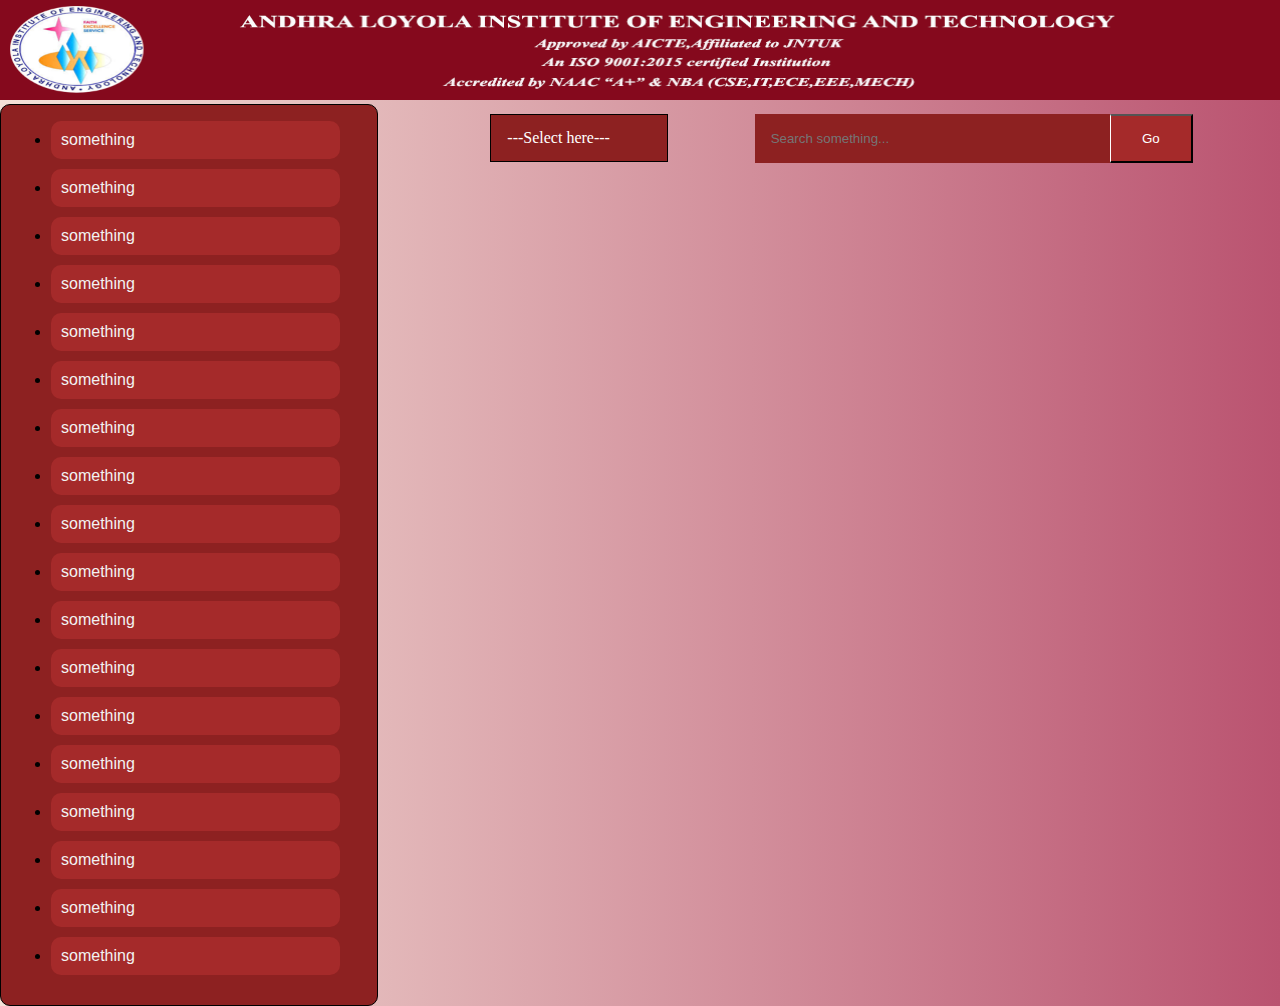
<file: index.html>
<!DOCTYPE html>
<html lang="en">

<head>
    <meta charset="UTF-8">
    <meta name="viewport" content="width=device-width, initial-scale=1.0">
    <title>Document</title>
    <link rel="stylesheet" href="style.css">

    <style>
</style>

</head>

<body>
    <header> <img src="logo.png" alt="Header" class="header"> </header>
    <main class="main">

        <aside class="aside">

            <ul>
                <li class="items"> <a href="#"> something </a></li>
                <li class="items"> <a href="#"> something </a></li>
                <li class="items"> <a href="#"> something </a></li>
                <li class="items"> <a href="#"> something </a></li>
                <li class="items"> <a href="#"> something </a></li>
                <li class="items"> <a href="#"> something </a></li>
                <li class="items"> <a href="#"> something </a></li>
                <li class="items"> <a href="#"> something </a></li>
                <li class="items"> <a href="#"> something </a></li>
                <li class="items"> <a href="#"> something </a></li>
                <li class="items"> <a href="#"> something </a></li>
                <li class="items"> <a href="#"> something </a></li>
                <li class="items"> <a href="#"> something </a></li>
                <li class="items"> <a href="#"> something </a></li>
                <li class="items"> <a href="#"> something </a></li>
                <li class="items"> <a href="#"> something </a></li>
                <li class="items"> <a href="#"> something </a></li>
                <li class="items"> <a href="#"> something </a></li>
            </ul>

        </aside>

        <div class="panel">

            <div class="first">
                <div class="dropdown">
                    <div class="dropbtn">---Select here---</div>
                    <!--  Main Dropdown -->
                    <div class="dropdown-one">
                        <div id="link1" class="dItem" href=""><a href="student.html">Student</a>
                            <!--  Inside Dropdown -->
                            <!-- <div class="dropdown-two">
                                <div class="dItem" id="file" href="student.html"> <a href="student.html">Student</a> </div>
                            </div> -->
                        </div>
                        <div class="dItem" href="">  <a href="teacher.html"> teacher</a>  </div>
                        <div class="dItem" href=""><a href="student.html"> Office</a></div>
                    </div>
                </div>

                <div class="search-box">
                    <input type="text" class="search" placeholder="Search something...">
                    <button class="button">Go</button>
                </div>
            </div>

        </div>

        
    </main>
</body>

</html>
</file>
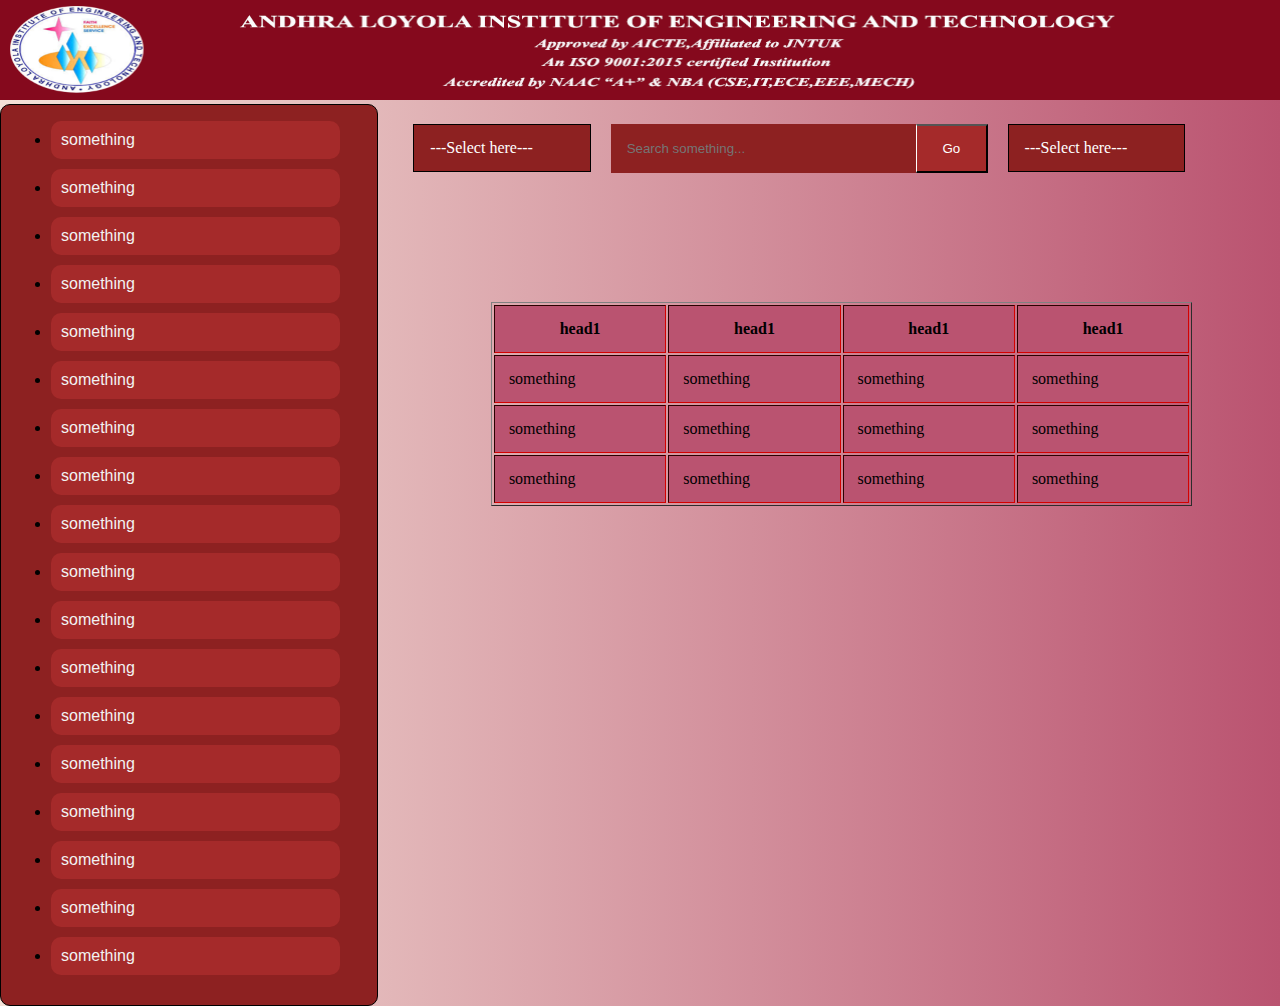
<file: student.html>
<!DOCTYPE html>
<html lang="en">

<head>
    <meta charset="UTF-8">
    <meta name="viewport" content="width=device-width, initial-scale=1.0">
    <title>Document</title>
    <link rel="stylesheet" href="style.css">

    <style>


/* .navbar a {
    float: left;
    font-size: 16px;
    color: white;
    text-align: center;
    padding: 14px 16px;
    text-decoration: none;
} */


</style>

</head>

<body>
    <header> <img src="logo.png" alt="Header" class="header"> </header>
    <main class="main">

        <aside class="aside">

            <ul>
                <li class="items"> <a href="#"> something </a></li>
                <li class="items"> <a href="#"> something </a></li>
                <li class="items"> <a href="#"> something </a></li>
                <li class="items"> <a href="#"> something </a></li>
                <li class="items"> <a href="#"> something </a></li>
                <li class="items"> <a href="#"> something </a></li>
                <li class="items"> <a href="#"> something </a></li>
                <li class="items"> <a href="#"> something </a></li>
                <li class="items"> <a href="#"> something </a></li>
                <li class="items"> <a href="#"> something </a></li>
                <li class="items"> <a href="#"> something </a></li>
                <li class="items"> <a href="#"> something </a></li>
                <li class="items"> <a href="#"> something </a></li>
                <li class="items"> <a href="#"> something </a></li>
                <li class="items"> <a href="#"> something </a></li>
                <li class="items"> <a href="#"> something </a></li>
                <li class="items"> <a href="#"> something </a></li>
                <li class="items"> <a href="#"> something </a></li>
            </ul>

        </aside>

        <div class="panel">

            <div class="first"  style="justify-content: flex-start; align-items: flex-start;">
                <div class="dropdown" style="margin: 10px;">
                    <div class="dropbtn">---Select here---</div>
                    <!--  Main Dropdown -->
                    <div class="dropdown-one">
                        <div id="link1" class="dItem" href="">Student
                            <!--  Inside Dropdown -->
                            <div class="dropdown-two">
                                <div class="dItem" id="file" href=""> <a href="student.html">Student</a> </div>
                            </div>
                        </div>
                        <div class="dItem" href="#">  <a href="student.html"> teacher</a>  </div>
                        <div class="dItem" href="#">Office</div>
                    </div>
                </div>

                <div class="search-box" style="width: 43%; margin: 10px;">
                    <input type="text" class="search" placeholder="Search something...">
                    <button class="button">Go</button>
                </div>

                <div class="dropdown" style="margin: 10px;">
                    <div class="dropbtn">---Select here---</div>
                    <!--  Main Dropdown -->
                    <div class="dropdown-one">
                        <div id="link2" class="dItem" href="">Student
                            <!--  Inside Dropdown -->
                            <div class="dropdown-two">
                                <div class="dItem" id="file" href=""> <a href="student.html">Student</a> </div>
                                <div class="dItem" id="file" href=""> <a href="student.html">Student</a> </div>
                                <div class="dItem" id="file" href=""> <a href="student.html">Student</a> </div>
                                <div class="dItem" id="file" href=""> <a href="student.html">Student</a> </div>
                                <div class="dItem" id="file" href=""> <a href="student.html">Student</a> </div>
                            </div>
                        </div>
                        <div class="dItem" href="#">  <a href="student.html"> teacher</a>  </div>
                        <div class="dItem" href="#">Office</div>
                    </div>
                </div>
            </div>

            <div class="hero-sec">
                <div class="table">
                <table border="1" width="100%">
                  <tr>
                  <th>head1</th>
                  <th>head1</th>
                  <th>head1</th>
                  <th>head1</th>                    
                  </tr>

                  <tr>
                  <td>something</td>
                  <td>something</td>
                  <td>something</td>
                  <td>something</td>
                  </tr>

                  <tr>
                  <td>something</td>
                  <td>something</td>
                  <td>something</td>
                  <td>something</td>
                  </tr>

                  <tr>
                  <td>something</td>
                  <td>something</td>
                  <td>something</td>
                  <td>something</td>
                  </tr>
                </table>
                </div>
            </div>

        </div>

        
    </main>
</body>

</html>
</file>
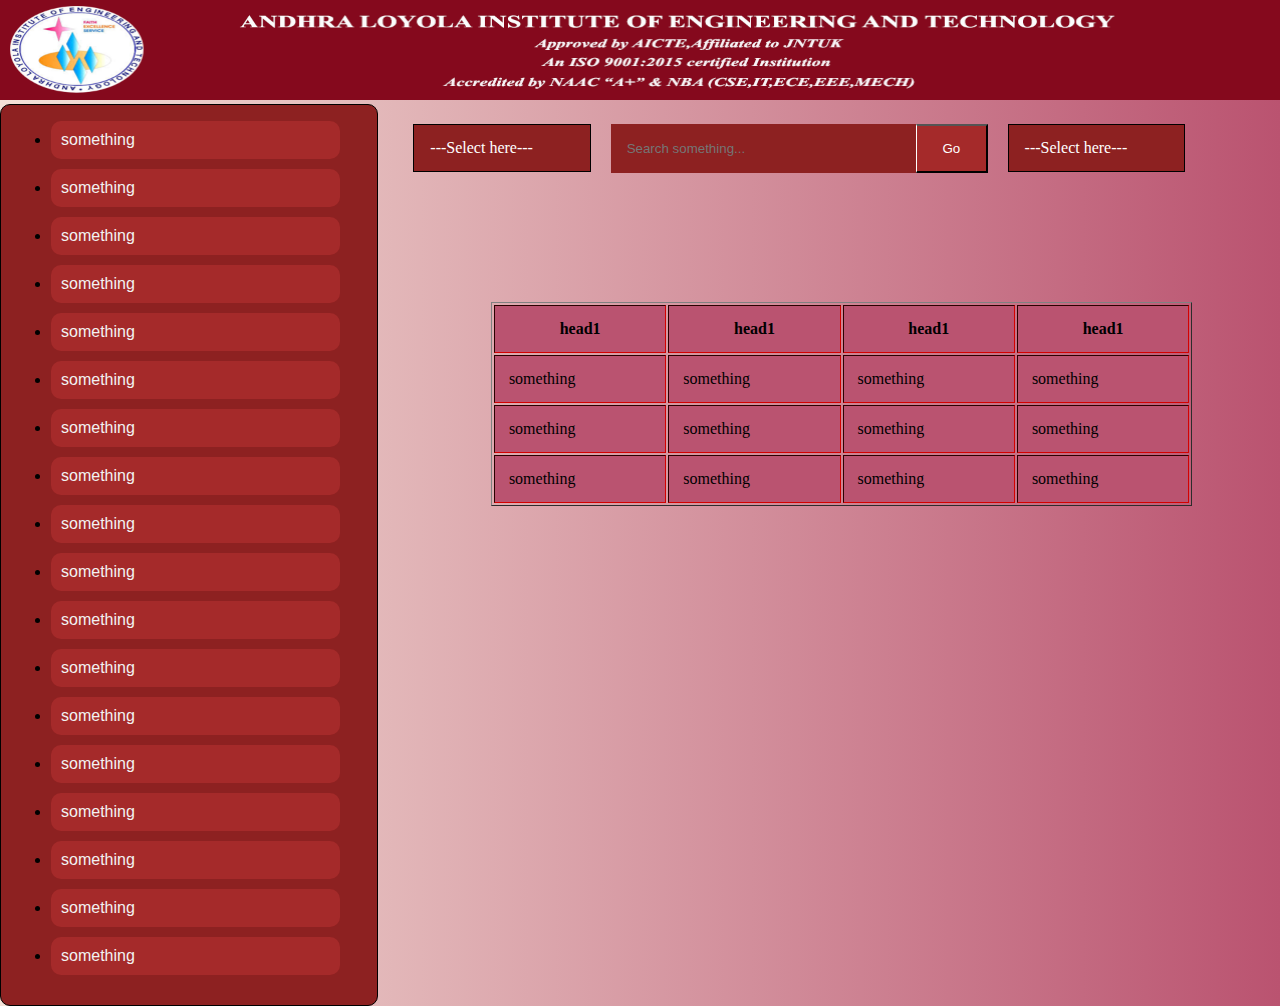
<file: teacher.html>
<!DOCTYPE html>
<html lang="en">

<head>
    <meta charset="UTF-8">
    <meta name="viewport" content="width=device-width, initial-scale=1.0">
    <title>Document</title>
    <link rel="stylesheet" href="style.css">

    <style>


/* .navbar a {
    float: left;
    font-size: 16px;
    color: white;
    text-align: center;
    padding: 14px 16px;
    text-decoration: none;
} */


</style>

</head>

<body>
    <header> <img src="logo.png" alt="Header" class="header"> </header>
    <main class="main">

        <aside class="aside">

            <ul>
                <li class="items"> <a href="#"> something </a></li>
                <li class="items"> <a href="#"> something </a></li>
                <li class="items"> <a href="#"> something </a></li>
                <li class="items"> <a href="#"> something </a></li>
                <li class="items"> <a href="#"> something </a></li>
                <li class="items"> <a href="#"> something </a></li>
                <li class="items"> <a href="#"> something </a></li>
                <li class="items"> <a href="#"> something </a></li>
                <li class="items"> <a href="#"> something </a></li>
                <li class="items"> <a href="#"> something </a></li>
                <li class="items"> <a href="#"> something </a></li>
                <li class="items"> <a href="#"> something </a></li>
                <li class="items"> <a href="#"> something </a></li>
                <li class="items"> <a href="#"> something </a></li>
                <li class="items"> <a href="#"> something </a></li>
                <li class="items"> <a href="#"> something </a></li>
                <li class="items"> <a href="#"> something </a></li>
                <li class="items"> <a href="#"> something </a></li>
            </ul>

        </aside>

        <div class="panel">

            <div class="first"  style="justify-content: flex-start; align-items: flex-start;">
                <div class="dropdown" style="margin: 10px;">
                    <div class="dropbtn">---Select here---</div>
                    <!--  Main Dropdown -->
                    <div class="dropdown-one">
                        <div id="link1" class="dItem" href="">Student
                            <!--  Inside Dropdown -->
                            <div class="dropdown-two">
                                <div class="dItem" id="file" href=""> <a href="student.html">Student</a> </div>
                            </div>
                        </div>
                        <div class="dItem" href="#">  <a href="student.html"> teacher</a>  </div>
                        <div class="dItem" href="#">Office</div>
                    </div>
                </div>

                <div class="search-box" style="width: 43%; margin: 10px;">
                    <input type="text" class="search" placeholder="Search something...">
                    <button class="button">Go</button>
                </div>

                <div class="dropdown" style="margin: 10px;">
                    <div class="dropbtn">---Select here---</div>
                    <!--  Main Dropdown -->
                    <div class="dropdown-one">
                        <div id="link2" class="dItem" href="">Student
                            <!--  Inside Dropdown -->
                            <div class="dropdown-two">
                                <div class="dItem" id="file" href=""> <a href="student.html">Teacher</a> </div>
                                <div class="dItem" id="file" href=""> <a href="student.html">Teacher</a> </div>
                                <div class="dItem" id="file" href=""> <a href="student.html">Teacher</a> </div>
                                <div class="dItem" id="file" href=""> <a href="student.html">Teacher</a> </div>
                                <div class="dItem" id="file" href=""> <a href="student.html">Teacher</a> </div>
                            </div>
                        </div>
                        <div class="dItem" href="#">  <a href="student.html"> teacher</a>  </div>
                        <div class="dItem" href="#">Office</div>
                    </div>
                </div>
            </div>

            <div class="hero-sec">
                <div class="table">
                <table border="1" width="100%">
                  <tr>
                  <th>head1</th>
                  <th>head1</th>
                  <th>head1</th>
                  <th>head1</th>                    
                  </tr>

                  <tr>
                  <td>something</td>
                  <td>something</td>
                  <td>something</td>
                  <td>something</td>
                  </tr>

                  <tr>
                  <td>something</td>
                  <td>something</td>
                  <td>something</td>
                  <td>something</td>
                  </tr>

                  <tr>
                  <td>something</td>
                  <td>something</td>
                  <td>something</td>
                  <td>something</td>
                  </tr>
                </table>
                </div>
            </div>

        </div>

        
    </main>
</body>

</html>
</file>
<file: style.css>
body {
    margin: 0px;
    padding: 0px;
    background: #BA5370;
    background: -webkit-linear-gradient(to right, #F4E2D8, #BA5370);
    background: linear-gradient(to right, #F4E2D8, #BA5370);
    /* display: flex; */
    /* align-items: center; */
    /* background-color: black; */

}

.header {
    width: 100%;
    max-height: 100px;
}

.main {
    display: flex;
    /* align-items: center; */
    flex-direction: row;
    height: 80vh;
    /* justify-content: center; */
}

.panel {
    /* display: flex; */
    /* flex-direction: row; */
    /* align-items: flex-start; */
    width: 70%;
    height: 100vh;
    /* border: 1px solid black; */
        /* border-radius: 15px; */
        margin-left: 2%;
        /* background-color: rgb(136, 81, 81); */
}
.first { 
     display: flex;
    align-items: flex-start;
    flex-direction: row;
    justify-content: space-evenly;
    margin-top: 10px;
    width: 100%;
    height: 10vh;
    /* border: 1px solid black; */
    border-radius: 15px;
    /* background-color: brown;  */
 } 

 .search-box {
    /* padding: 15px; */
        width: 50%;
        display: flex;
        /* margin-top: 7%; */
        /* border-radius: 30px; */
        /* border: 1px solid black; */
        background-color: rgb(141, 33, 33);
        overflow: hidden;
 }
 .search {
    width: 80%;
    color: white;
    padding: 15px;
    margin: 0px;
    border: 1px solid rgb(141, 33, 33);
    background-color: rgb(141, 33, 33);
    /* border-radius: 30px; */
 }
 .button {
padding: 15px;
margin: 0px;
background-color: brown;
color: white;
/* border: 1px solid rgb(141, 33, 33); */
border-left: 1px solid white;
cursor: pointer;
width: 20%;
/* border-radius: 10px; */
 }



a {
    text-decoration: none;
    color: #f2f2f2;
    font-family: 'Segoe UI', Tahoma, Geneva, Verdana, sans-serif;
}



.aside {
    width: 30%;
    height: 100vh;
    /* background-color: black; */
    border: 1px solid black;
    border-radius: 10px;
    background-color: rgb(141, 33, 33);
    overflow: hidden;
    overflow: scroll;
    display: inline-block;
    animation: rotate 1s linear infinite;
}

.items {
    padding: 10px;
    background-color: brown;
    margin: 10px;
    width: 80%;
    border-radius: 10px;

    animation: rotate 1s linear infinite;
}

.dropdown {
    float: left;
    position: relative;
    border: 1px solid black;
    width: 20%;
    background-color: rgb(141, 33, 33);

}

.dropdown .dropbtn {
    font-size: 16px;
    border: none;
    outline: none;
    color: white;
    padding: 14px 16px;
    background-color: inherit;
    font-family: inherit;
    margin: 0;
}

.dropdown:hover .dropbtn {
    background-color: red;
}

.dropdown-one {
    cursor: pointer;
    display: none;
    position: absolute;
    background-color: brown;
    min-width: 160px;
    box-shadow: 0px 8px 16px 0px rgba(0, 0, 0, 0.2);
}

.dropdown-two {
    cursor: pointer;
    display: none;
    position: absolute;
    left: 160px;
    top: 0px;
    color: black;
    min-width: 160px;
    background-color: rgb(141, 33, 33);
    box-shadow: 0px 8px 16px 0px rgba(0, 0, 0, 0.2);
}

.dropdown:hover .dropdown-one,
#link1:hover>.dropdown-two {
    display: block;
}

.dropdown:hover .dropdown-one,
#link2:hover>.dropdown-two {
    display: block;
}

.dropdown-one .dItem {
    color: black;
    padding: 12px 16px;
    display: block;
    text-align: left;
}

.dropdown-one .dItem:hover,
.dropdown-two a:hover {
    background-color: #ddd;
}

.hero-sec {
    display: flex;
    align-items: center;     
    justify-content: space-evenly;
}

.table {
    margin-top: 10%;
    width: 80%;
    padding: 10px;
}

th, td {
    padding: 2%;
    background-color: #BA5370;
    border-color: maroon;
}
</file>
